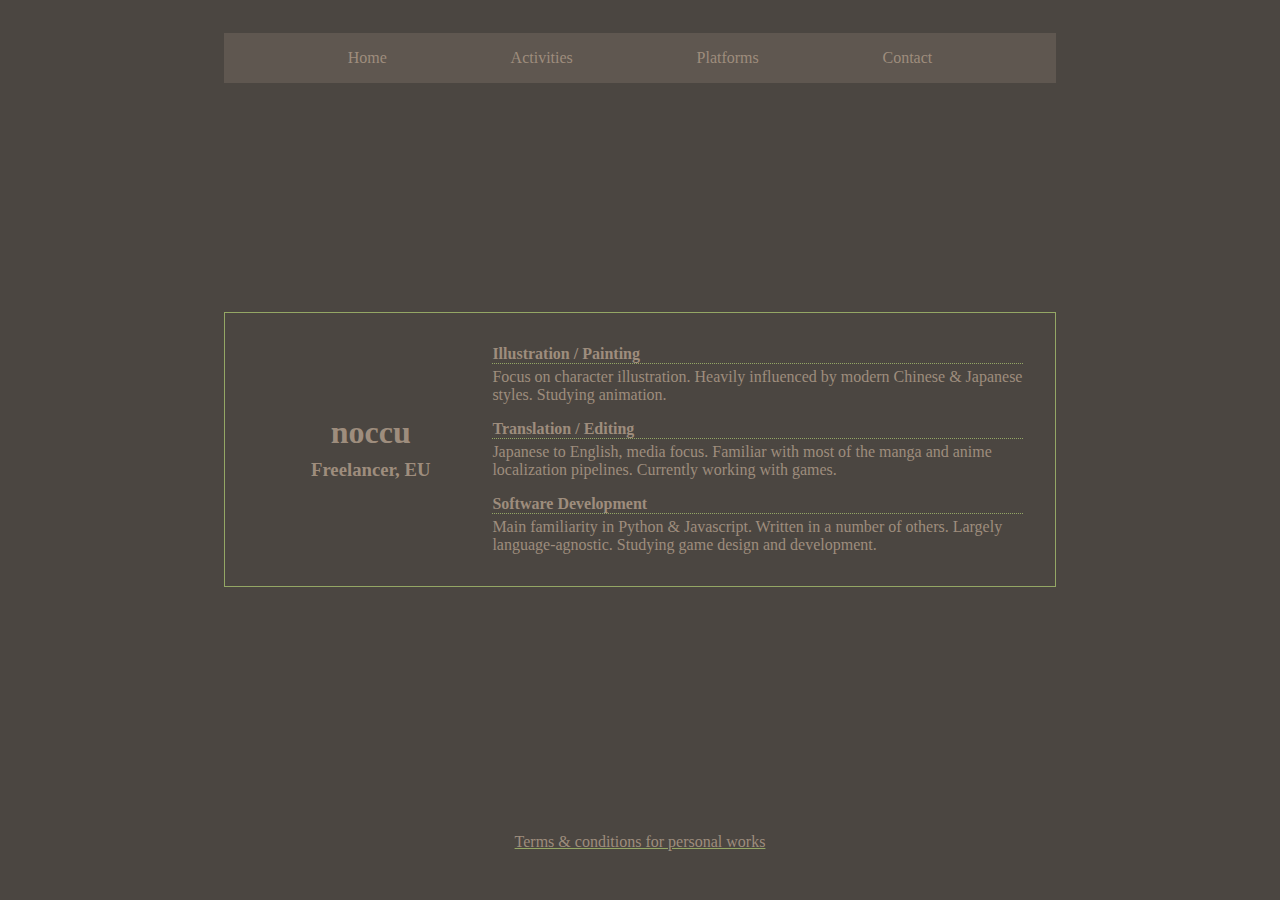
<file: index.html>
<html lang="en">

<head>
  <title>noccu</title>
  <meta name="description" content="Homepage of noccu. Illustrator, J->E Translator, Software Developer.">
  <meta name="robots" content="noimageai">
  <meta name="robots" content="noai">
  <link rel="shortcut icon" type="image/png" href="tempicon.png">
  <link href="https://noccu.art" rel="canonical">
  <link rel="stylesheet" type="text/css" href="style.css">
  <script defer src="main.js"></script>
</head>

<body>
  <section id="nav" class="panel">
    <a href="/">Home</a>
    <a href="#activities">Activities</a>
    <a href="#platforms">Platforms</a>
    <a id="contact">Contact</a>
  </section>
  <main id="content">
  </main>
  <section id="footer">
    <a href="#terms">Terms & conditions for personal works</a>
  </section>
</body>

</html>
</file>
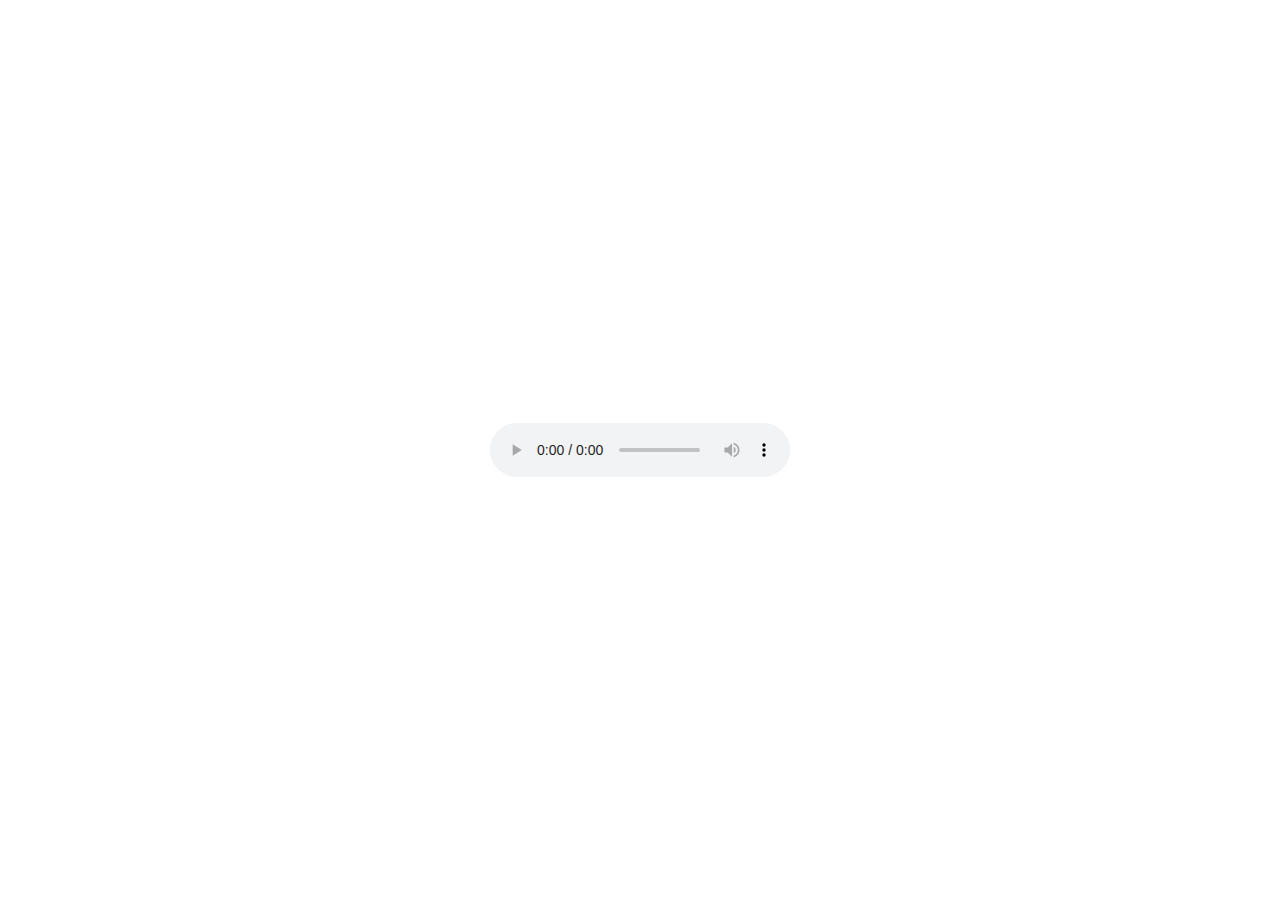
<file: audio/index.html>
<html lang="en">

<head>
  <title>noccu - simple audio embed</title>
  <meta name="description" content="Simple audio embedding">
  <link href="https://noccu.art/audio" rel="canonical">
  <style>
    #content {
      display: flex;
      align-items: center;
      justify-content: center;
      width: 100%;
      height: 100%;
    }

    video {
      max-width: 100%;
      max-height: 100%;
    }
  </style>
</head>

<body>
  <main>
    <section id="content">
      <audio controls autoplay playsinline id="audio"></video>
        <script>
          if (location.hash) {
            document.getElementById("audio").src = location.hash.slice(1)
          }
        </script>
    </section>
  </main>
</body>

</html>
</file>
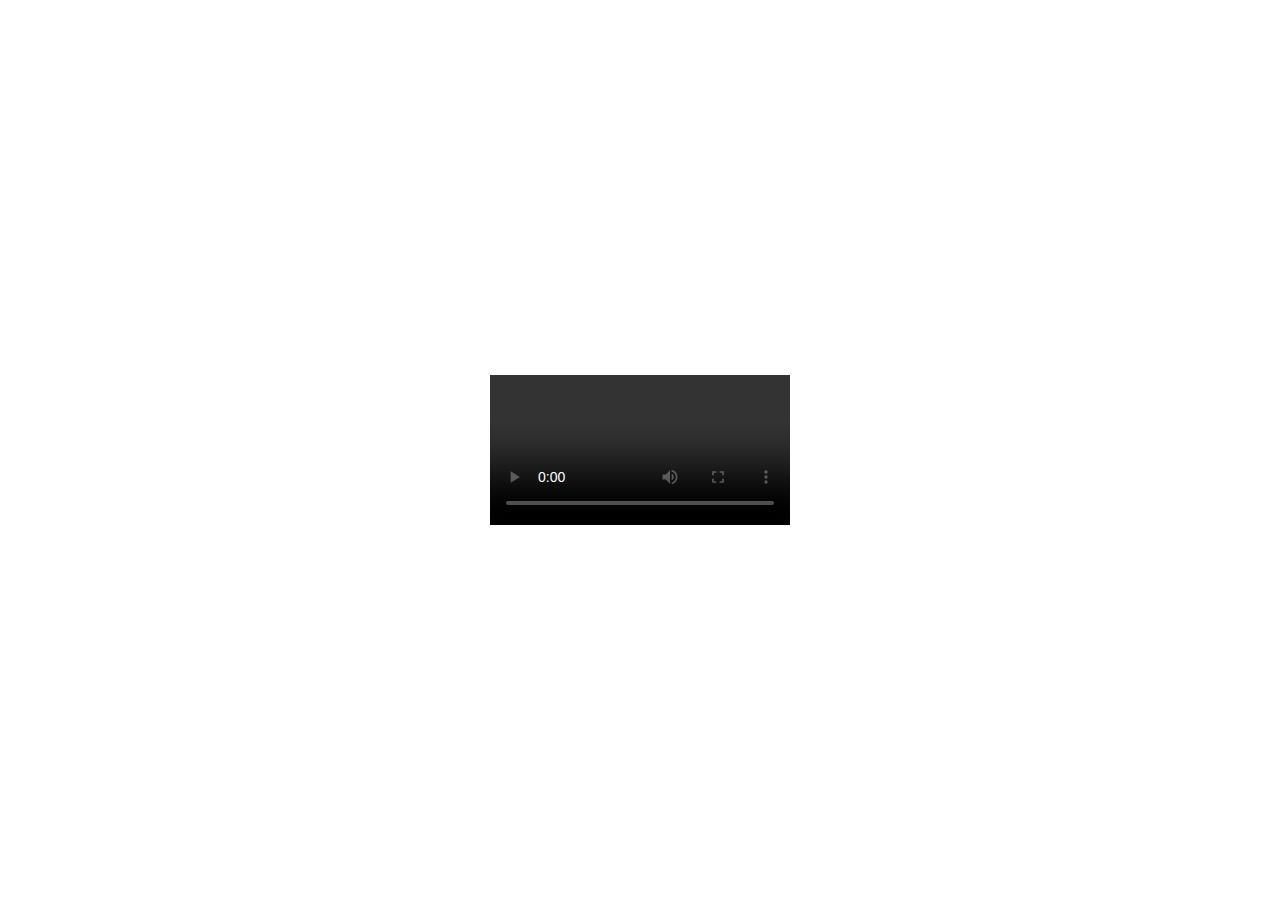
<file: video/index.html>
<html lang="en">

<head>
  <title>noccu - simple video embed</title>
  <meta name="description" content="Simple video embedding">
  <link href="https://noccu.art/video" rel="canonical">
  <style>
    #content {
      display: flex;
      align-items: center;
      justify-content: center;
      width: 100%;
      height: 100%;
    }

    video {
      max-width: 100%;
      max-height: 100%;
    }
  </style>
</head>

<body>
  <main>
    <section id="content">
      <video controls autoplay playsinline id="vid"></video>
      <script>
        if (location.hash) {
          document.getElementById("vid").src = location.hash.slice(1)
        }
      </script>
    </section>
  </main>
</body>

</html>
</file>
<file: style.css>
:root {
  --line-color: rgb(189, 172, 154);
  --bg-color: rgb(75, 70, 65);
  --panel-color: rgba(188, 169, 151, 0.18);
  --main-color: rgb(158, 141, 125);
  --text-color-inverted: rgb(48, 35, 28);
  --highlight-color: rgb(148, 167, 101);
}

@media (max-aspect-ratio: 9/19) {
  body {
    grid-template-rows: 1fr 1fr 1fr;
    grid-template-columns: 0fr 2fr 0fr;
    font-size: 1.5em;
    row-gap: 2em;
  }
  #nav {
    align-self: flex-end;
  }
  #footer {
    align-self: flex-start;
  }
}

* {
  box-sizing: border-box;
}

body {
  background-color: var(--bg-color);
  color: var(--main-color);
  padding: 1em;
  margin: 0;
  height: 100vh;
}

body {
  display: grid;
  grid-template-columns: 0.5fr 2fr 0.5fr;
  grid-template-rows: 0.3fr 2.4fr 0.3fr;
  row-gap: 1em;
  grid-template-areas:
    ". header ."
    ". main ."
    ". footer .";
  align-items: center;
  justify-content: center;
}

main {
  grid-area: main;
  display: flex;
  justify-content: center;
}

a {
  color: var(--main-color);
  text-decoration:  underline solid var(--highlight-color);
}

a:visited {
  color: inherit;
}

a:hover {
  color: var(--highlight-color);
}

hr {
  border: none;
  border-top: 1px solid var(--line-color);
}

h1, h2, h3, h4 {
  margin: 0;
  margin-bottom: 0.25em;
  padding: 0;
  /* display: block; */
}

/* Utils */

.faded {
  opacity: 0.3
}

.hidden {
  display: none !important;
}

.title {
  text-transform: uppercase;
}

.title:first-letter {
  font-size: 1.5em;
}

.panel {
  background-color: var(--panel-color);
  padding: 1em;
}

/* Elements */

#contact {
  cursor: pointer;
}

#nav {
  grid-area: header;
  display: flex;
  column-gap: 1em;
  /* flex: 1; */
  justify-content: space-evenly;
}

#nav a {
  text-decoration: none;
}

#contact {
  cursor: pointer;
}

#footer {
  grid-area: footer;
  /* text-align: center; */
  justify-self: center;
}
</file>
